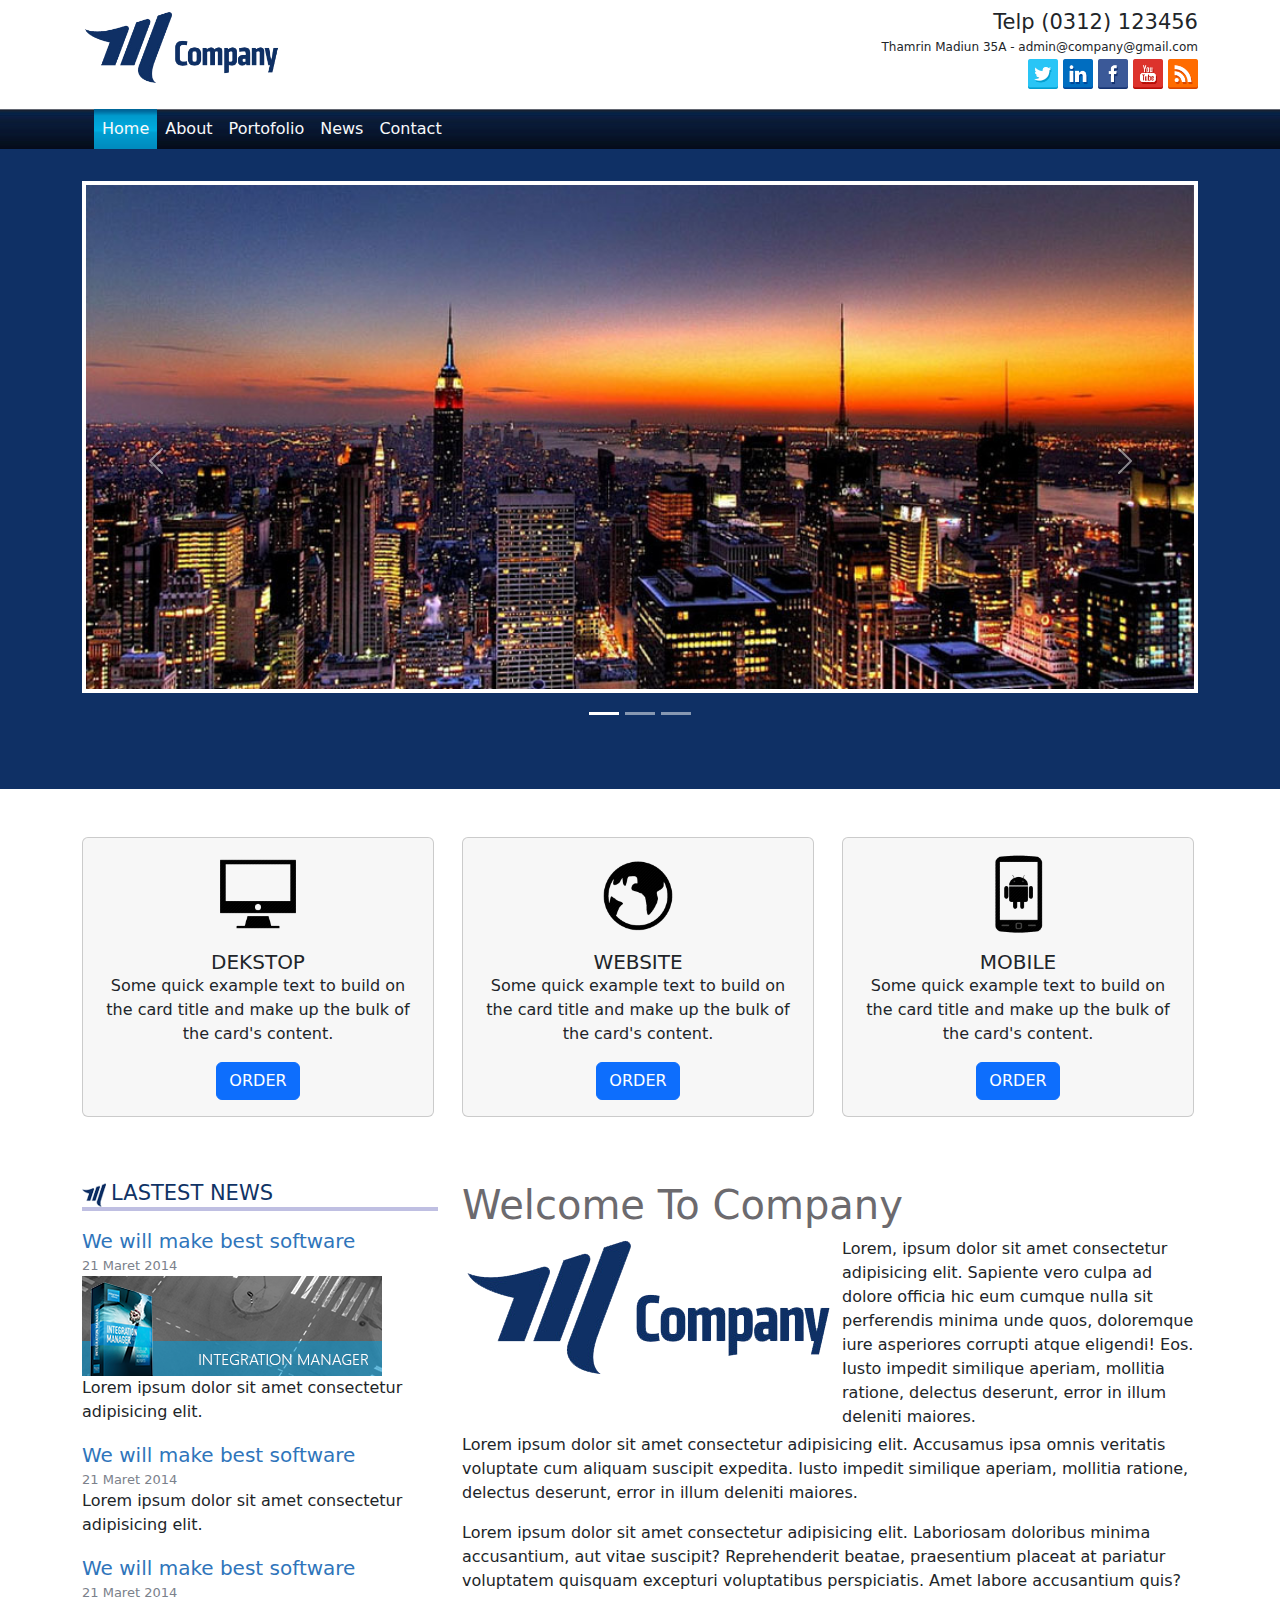
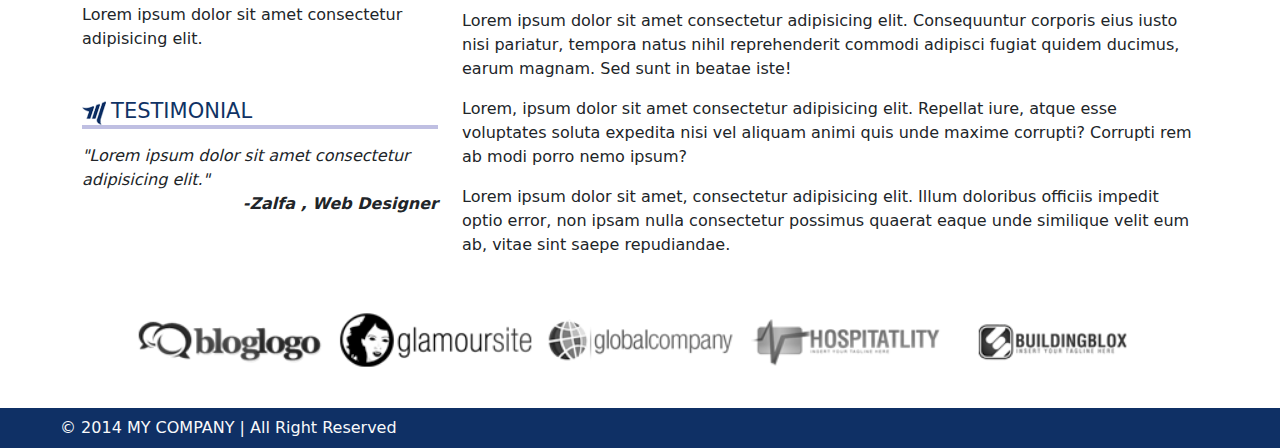
<file: index.html>
<!DOCTYPE html>
<html lang="en">
<head>
    <meta charset="UTF-8">
    <meta http-equiv="X-UA-Compatible" content="IE=edge">
    <meta name="viewport" content="width=device-width, initial-scale=1.0">
    <title>Homepage</title>

    <link rel="stylesheet" href="bootstrap-5.3.2-dist/css/bootstrap.min.css">
    <link rel="stylesheet" href="main.css">

</head>
<body>
    <div class="container">
        <div class="row">
            <div class="col-6">
                <img class="logo" src="images/logo.png" alt="Logo Perusahaan">
            </div>
            <div class="col-6 text-end">
                <div class="side-title">
                    <h3>Telp (0312) 123456</h3>
                    <p>Thamrin Madiun 35A - admin@company@gmail.com</p>
                    <div class="sosial-media">
                        <img src="images/twitter.png" alt="logo twitter">
                        <img src="images/linkedin.png" alt="logo linkedin">
                        <img src="images/facebook.png" alt="logo facebook">
                        <img src="images/youtube.png" alt="logo youtube">
                        <img src="images/rss.png" alt="logo rss">
                    </div>
                </div>
            </div>
        </div>
    </div>

    <div class="container-fluid px-0 navbar-custom">
        <div class="container">
            <div class="row">
                <div class="col-12">

                    <nav class="navbar navbar-expand-lg py-0">
                        <div class="container-fluid">
                          <div class="collapse navbar-collapse" id="navbarNav">
                            <ul class="navbar-nav">

                              <li class="nav-item active">
                                <a class="nav-link text-light" aria-current="page" href="index.html">Home</a>
                              </li>
                              <li class="nav-item">
                                <a class="nav-link text-light" aria-current="page" href="about.html">About</a>
                              </li>
                              <li class="nav-item">
                                <a class="nav-link text-light" aria-current="page" href="portofolio.html">Portofolio</a>
                              </li>
                              <li class="nav-item">
                                <a class="nav-link text-light" aria-current="page" href="news.html">News</a>
                              </li>
                              <li class="nav-item">
                                <a class="nav-link text-light" aria-current="page" href="contact.html">Contact</a>
                              </li>
                              
                            </ul>
                          </div>
                        </div>
                    </nav>

                </div>
            </div>
        </div>
    </div>

    <div class="container-fluid navy pt-3 pb-5">
      <div class="container slide mt-3">
        <div class="row">
  
          <div id="carouselExampleCaptions" class="carousel slide pb-5">
            <div class="carousel-indicators">
              <button type="button" data-bs-target="#carouselExampleCaptions" data-bs-slide-to="0" class="active" aria-current="true" aria-label="Slide 1"></button>
              <button type="button" data-bs-target="#carouselExampleCaptions" data-bs-slide-to="1" aria-label="Slide 2"></button>
              <button type="button" data-bs-target="#carouselExampleCaptions" data-bs-slide-to="2" aria-label="Slide 3"></button>
            </div>
            <div class="carousel-inner">
              <div class="carousel-item active">
                <img src="images/slide1.jpg" class="d-block w-100 border border-white border-4" alt="slide1">
              </div>
              <div class="carousel-item">
                <img src="images/slide2.jpg" class="d-block w-100 border border-white border-4" alt="slide2">
              </div>
              <div class="carousel-item">
                <img src="images/slide3.jpg" class="d-block w-100 border border-white border-4" alt="slide3">
              </div>
            </div>
            <button class="carousel-control-prev" type="button" data-bs-target="#carouselExampleCaptions" data-bs-slide="prev">
              <span class="carousel-control-prev-icon" aria-hidden="true"></span>
              <span class="visually-hidden">Previous</span>
            </button>
            <button class="carousel-control-next" type="button" data-bs-target="#carouselExampleCaptions" data-bs-slide="next">
              <span class="carousel-control-next-icon" aria-hidden="true"></span>
              <span class="visually-hidden">Next</span>
            </button>
          </div>
  
        </div>
      </div>
    </div>
    
    <div class="container mt-5 mb-3">
      <div class="row">
        <div class="col-4 text-center">
          <div class="card gray" style="width: 22rem;">
            <img src="images/desktop.png" class="card-img-top rounded mx-auto d-block mt-3 homepage" alt="dekstop">
            <div class="card-body">
              <h5 class="card-title mb-0 mt-0">DEKSTOP</h5>
              <p class="card-text">Some quick example text to build on the card title and make up the bulk of the card's content.</p>
              <a href="#" class="btn btn-primary">ORDER</a>
            </div>
          </div>
        </div>
        <div class="col-4 text-center">
          <div class="card gray" style="width: 22rem;">
            <img src="images/web.png" class="card-img-top rounded mx-auto d-block mt-3 homepage" alt="website">
            <div class="card-body">
              <h5 class="card-title mb-0 mt-0">WEBSITE</h5>
              <p class="card-text">Some quick example text to build on the card title and make up the bulk of the card's content.</p>
              <a href="#" class="btn btn-primary">ORDER</a>
            </div>
          </div>
        </div>
        <div class="col-4 text-center">
          <div class="card gray" style="width: 22rem;">
            <img src="images/mobile.png" class="card-img-top rounded mx-auto d-block mt-3 homepage" alt="mobile">
            <div class="card-body">
              <h5 class="card-title mb-0 mt-0">MOBILE</h5>
              <p class="card-text">Some quick example text to build on the card title and make up the bulk of the card's content.</p>
              <a href="#" class="btn btn-primary">ORDER</a>
            </div>
          </div>
        </div>
      </div>
    </div>

    <div class="container mt-5">
      <div class="row">
        <div class="col-4">
          <div class="side-title mt-3">
            <img class="logo-samping" src="images/com.png" alt="Logo">
            <h3 class="judul" style="display:inline;">LASTEST NEWS</h3>
            <hr class="garis">
          </div>

          <div class="news">
            <p class="title mb-0">We will make best software</p>
            <p class="subtitle mb-0">21 Maret 2014</p>
            <img src="images/thumb1.png" alt="">
            <p class="text">Lorem ipsum dolor sit amet consectetur adipisicing elit.</p>
          </div>

          <div class="news">
            <p class="title mb-0">We will make best software</p>
            <p class="subtitle mb-0">21 Maret 2014</p>
            <p class="text">Lorem ipsum dolor sit amet consectetur adipisicing elit.</p>
          </div>

          <div class="news">
            <p class="title mb-0">We will make best software</p>
            <p class="subtitle mb-0">21 Maret 2014</p>
            <p class="text">Lorem ipsum dolor sit amet consectetur adipisicing elit.</p>
          </div>

          <div class="side-title mt-5">
            <img class="logo-samping" src="images/com.png" alt="Logo">
            <h3 class="judul" style="display:inline;">TESTIMONIAL</h3>
            <hr class="garis">
          </div>

          <div>
            <p class="text fst-italic mb-0 fw-lighter">"Lorem ipsum dolor sit amet consectetur adipisicing elit."</p>
            <p class="fw-semibold text-end fst-italic">-Zalfa , Web Designer</p>
          </div>
        </div>

        <div class="col-8 mt-3">
          <h1 style="color: #6C6A6E;">Welcome To Company</h1>
          <div class="row">
            <div class="col-6">
              <img src="images/logo.png" alt="Logo Perusahaan">
            </div>
            <div class="col-6">
              <p class="mb-1">Lorem, ipsum dolor sit amet consectetur adipisicing elit. Sapiente vero culpa ad dolore officia hic eum cumque nulla sit perferendis minima unde quos, doloremque iure asperiores corrupti atque eligendi! Eos. Iusto impedit similique aperiam, mollitia ratione, delectus deserunt, error in illum deleniti maiores.</p>
            </div>
            <p>Lorem ipsum dolor sit amet consectetur adipisicing elit. Accusamus ipsa omnis veritatis voluptate cum aliquam suscipit expedita. Iusto impedit similique aperiam, mollitia ratione, delectus deserunt, error in illum deleniti maiores.</p>
            <p>Lorem ipsum dolor sit amet consectetur adipisicing elit. Laboriosam doloribus minima accusantium, aut vitae suscipit? Reprehenderit beatae, praesentium placeat at pariatur voluptatem quisquam excepturi voluptatibus perspiciatis. Amet labore accusantium quis?</p>
            <p>Lorem ipsum dolor sit amet consectetur adipisicing elit. Consequuntur corporis eius iusto nisi pariatur, tempora natus nihil reprehenderit commodi adipisci fugiat quidem ducimus, earum magnam. Sed sunt in beatae iste!</p>
            <p>Lorem, ipsum dolor sit amet consectetur adipisicing elit. Repellat iure, atque esse voluptates soluta expedita nisi vel aliquam animi quis unde maxime corrupti? Corrupti rem ab modi porro nemo ipsum?</p>
            <p>Lorem ipsum dolor sit amet, consectetur adipisicing elit. Illum doloribus officiis impedit optio error, non ipsam nulla consectetur possimus quaerat eaque unde similique velit eum ab, vitae sint saepe repudiandae.</p>
          </div>
        </div>
      </div>
    </div>

    <div class="container mt-4">
      <div class="row">
        <div class="col-12 text-center">
          <img src="images/client1.png" alt="klien1" class="klien">
          <img src="images/client2.png" alt="klien2" class="klien">
          <img src="images/client3.png" alt="klien3" class="klien">
          <img src="images/client4.png" alt="klien4" class="klien">
          <img src="images/client5.png" alt="klien5" class="klien">
        </div>
      </div>
    </div>

    <div class="container-fluid mt-4">
      <div class="row navy">
          <div class="col-12 text-light my-2 mx-5">&copy; 2014 MY COMPANY | All Right Reserved</div>
      </div>
    </div>

    <script src="bootstrap-5.3.2-dist/js/bootstrap.min.js"></script>
</body>
</html>
</file>
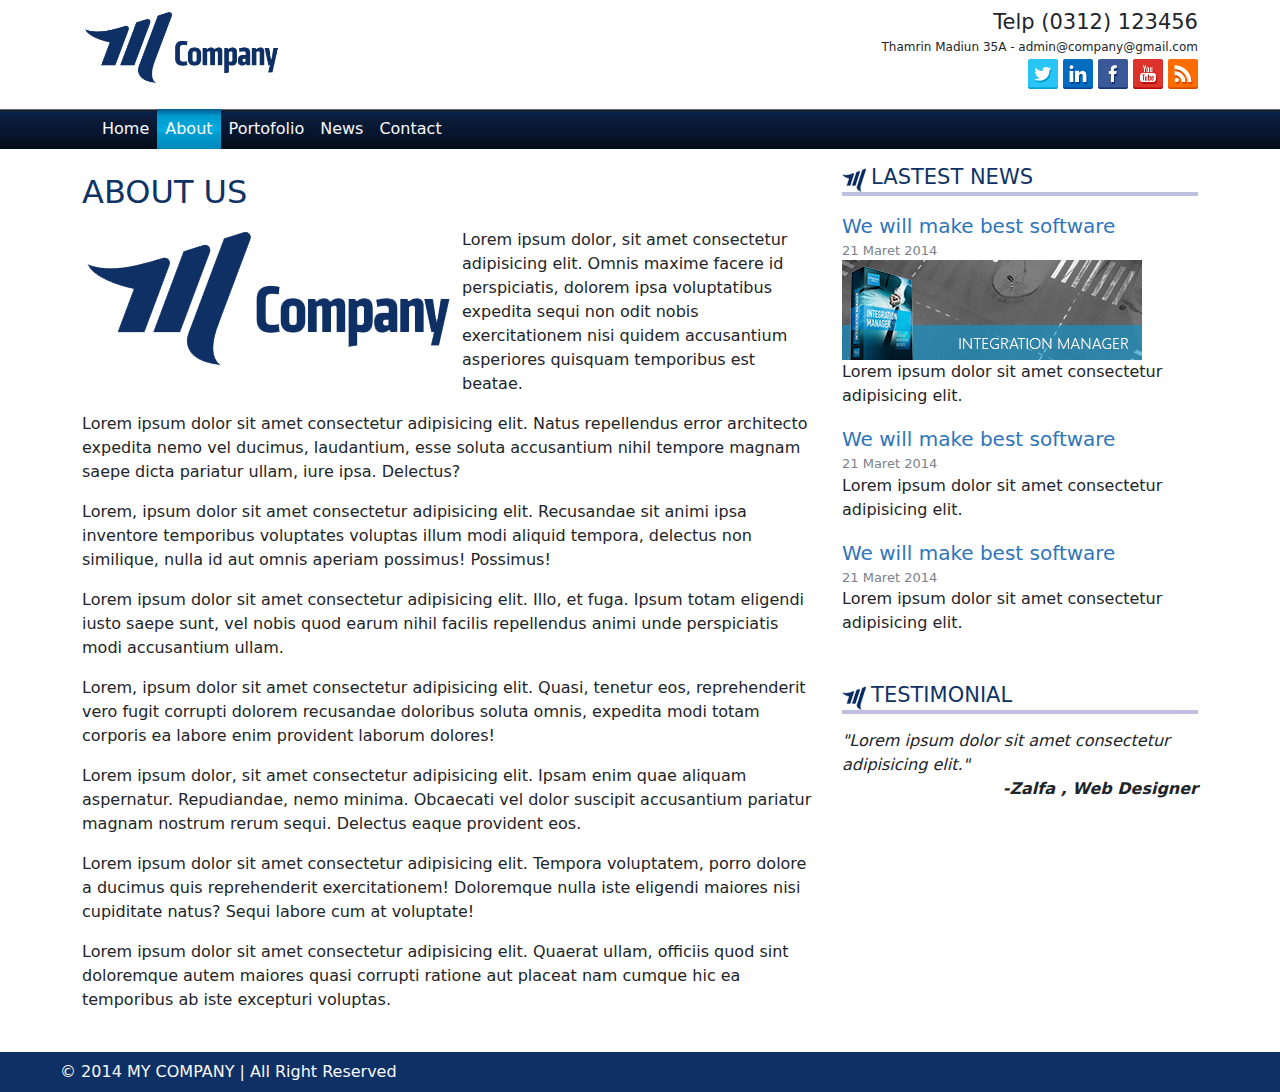
<file: about.html>
<!DOCTYPE html>
<html lang="en">
<head>
    <meta charset="UTF-8">
    <meta http-equiv="X-UA-Compatible" content="IE=edge">
    <meta name="viewport" content="width=device-width, initial-scale=1.0">
    <title>About</title>

    <link rel="stylesheet" href="bootstrap-5.3.2-dist/css/bootstrap.min.css">
    <link rel="stylesheet" href="main.css">

</head>
<body>
    <div class="container">
        <div class="row">
            <div class="col-6">
                <img class="logo" src="images/logo.png" alt="Logo Perusahaan">
            </div>
            <div class="col-6 text-end">
                <div class="side-title">
                    <h3>Telp (0312) 123456</h3>
                    <p>Thamrin Madiun 35A - admin@company@gmail.com</p>
                    <div class="sosial-media">
                        <img src="images/twitter.png" alt="logo twitter">
                        <img src="images/linkedin.png" alt="logo linkedin">
                        <img src="images/facebook.png" alt="logo facebook">
                        <img src="images/youtube.png" alt="logo youtube">
                        <img src="images/rss.png" alt="logo rss">
                    </div>
                </div>
            </div>
        </div>
    </div>

    <div class="container-fluid px-0 navbar-custom">
        <div class="container">
            <div class="row">
                <div class="col-12">

                    <nav class="navbar navbar-expand-lg py-0">
                        <div class="container-fluid">
                          <div class="collapse navbar-collapse" id="navbarNav">
                            <ul class="navbar-nav">

                              <li class="nav-item">
                                <a class="nav-link text-light" aria-current="page" href="index.html">Home</a>
                              </li>
                              <li class="nav-item active">
                                <a class="nav-link text-light" aria-current="page" href="about.html">About</a>
                              </li>
                              <li class="nav-item">
                                <a class="nav-link text-light" aria-current="page" href="portofolio.html">Portofolio</a>
                              </li>
                              <li class="nav-item">
                                <a class="nav-link text-light" aria-current="page" href="news.html">News</a>
                              </li>
                              <li class="nav-item">
                                <a class="nav-link text-light" aria-current="page" href="contact.html">Contact</a>
                              </li>
                              
                            </ul>
                          </div>
                        </div>
                    </nav>

                </div>
            </div>
        </div>
    </div>

    <div class="container">
      <div class="row">
        <div class="col-8 mt-4">
          <h2 class="judul">ABOUT US</h2>
          <div class="row mt-3">
            <div class="col-6">
              <img src="images/logo.png" alt="Logo Perusahaan">
            </div>
            <div class="col-6">
              <p>Lorem ipsum dolor, sit amet consectetur adipisicing elit. Omnis maxime facere id perspiciatis, dolorem ipsa voluptatibus expedita sequi non odit nobis exercitationem nisi quidem accusantium asperiores quisquam temporibus est beatae.</p>
            </div>
            <p>Lorem ipsum dolor sit amet consectetur adipisicing elit. Natus repellendus error architecto expedita nemo vel ducimus, laudantium, esse soluta accusantium nihil tempore magnam saepe dicta pariatur ullam, iure ipsa. Delectus?</p>
            <p>Lorem, ipsum dolor sit amet consectetur adipisicing elit. Recusandae sit animi ipsa inventore temporibus voluptates voluptas illum modi aliquid tempora, delectus non similique, nulla id aut omnis aperiam possimus! Possimus!</p>
            <p>Lorem ipsum dolor sit amet consectetur adipisicing elit. Illo, et fuga. Ipsum totam eligendi iusto saepe sunt, vel nobis quod earum nihil facilis repellendus animi unde perspiciatis modi accusantium ullam.</p>
            <p>Lorem, ipsum dolor sit amet consectetur adipisicing elit. Quasi, tenetur eos, reprehenderit vero fugit corrupti dolorem recusandae doloribus soluta omnis, expedita modi totam corporis ea labore enim provident laborum dolores!</p>
            <p>Lorem ipsum dolor, sit amet consectetur adipisicing elit. Ipsam enim quae aliquam aspernatur. Repudiandae, nemo minima. Obcaecati vel dolor suscipit accusantium pariatur magnam nostrum rerum sequi. Delectus eaque provident eos.</p>
            <p>Lorem ipsum dolor sit amet consectetur adipisicing elit. Tempora voluptatem, porro dolore a ducimus quis reprehenderit exercitationem! Doloremque nulla iste eligendi maiores nisi cupiditate natus? Sequi labore cum at voluptate!</p>
            <p>Lorem ipsum dolor sit amet consectetur adipisicing elit. Quaerat ullam, officiis quod sint doloremque autem maiores quasi corrupti ratione aut placeat nam cumque hic ea temporibus ab iste excepturi voluptas.</p>
          </div>
        </div>

        <div class="col-4">
          <div class="side-title mt-3">
            <img class="logo-samping" src="images/com.png" alt="Logo">
            <h3 class="judul" style="display:inline;">LASTEST NEWS</h3>
            <hr class="garis">
          </div>

          <div class="news">
            <p class="title mb-0">We will make best software</p>
            <p class="subtitle mb-0">21 Maret 2014</p>
            <img src="images/thumb1.png" alt="">
            <p class="text">Lorem ipsum dolor sit amet consectetur adipisicing elit.</p>
          </div>

          <div class="news">
            <p class="title mb-0">We will make best software</p>
            <p class="subtitle mb-0">21 Maret 2014</p>
            <p class="text">Lorem ipsum dolor sit amet consectetur adipisicing elit.</p>
          </div>

          <div class="news">
            <p class="title mb-0">We will make best software</p>
            <p class="subtitle mb-0">21 Maret 2014</p>
            <p class="text">Lorem ipsum dolor sit amet consectetur adipisicing elit.</p>
          </div>

          <div class="side-title mt-5">
            <img class="logo-samping" src="images/com.png" alt="Logo">
            <h3 class="judul" style="display:inline;">TESTIMONIAL</h3>
            <hr class="garis">
          </div>

          <div>
            <p class="text fst-italic mb-0 fw-lighter">"Lorem ipsum dolor sit amet consectetur adipisicing elit."</p>
            <p class="fw-semibold text-end fst-italic">-Zalfa , Web Designer</p>
          </div>
        </div>
        </div>
      </div>
    </div>

    <div class="container-fluid mt-4">
      <div class="row navy">
          <div class="col-12 text-light my-2 mx-5">&copy; 2014 MY COMPANY | All Right Reserved</div>
      </div>
    </div>

    <script src="bootstrap-5.3.2-dist/js/bootstrap.min.js"></script>
</body>
</html>
</file>
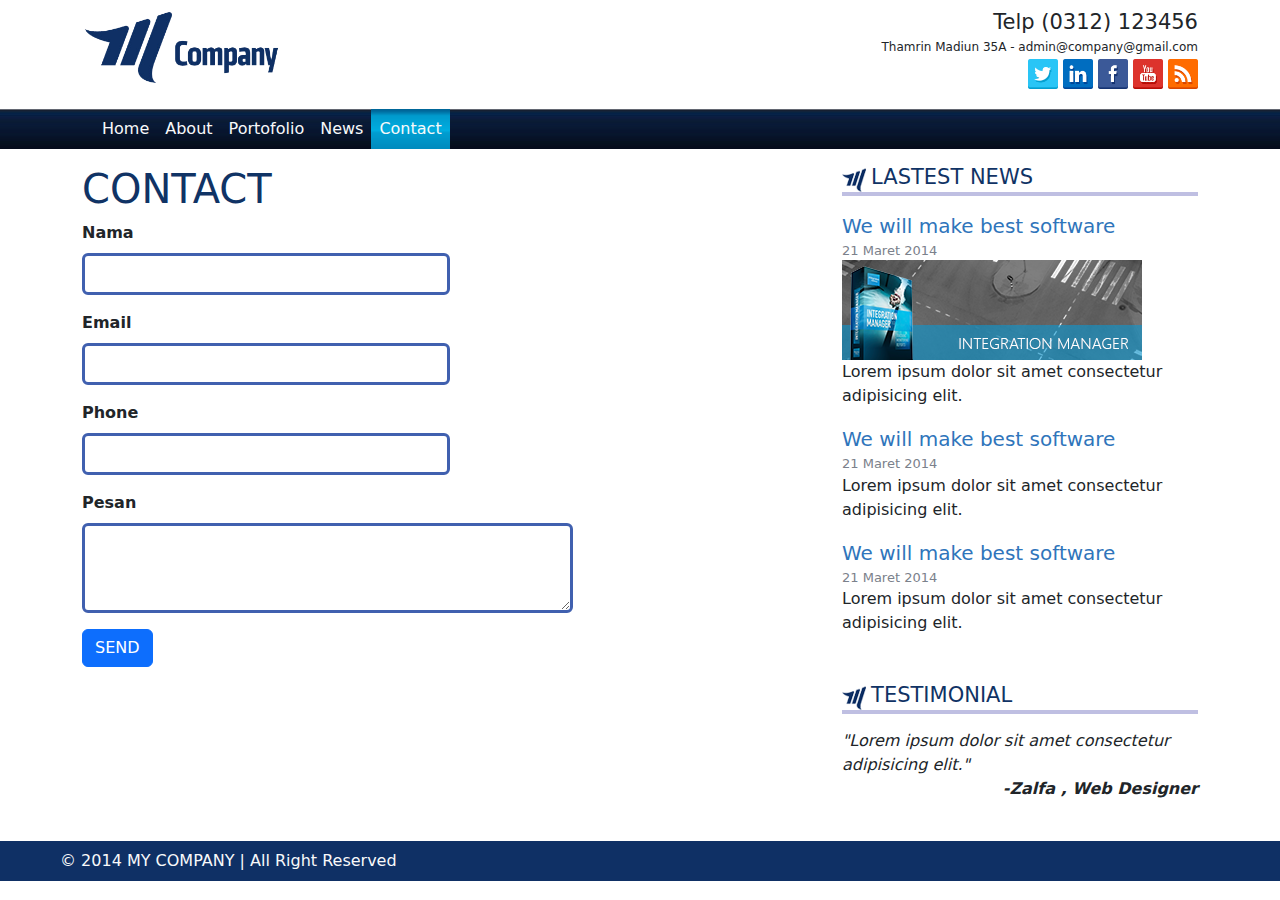
<file: contact.html>
<!DOCTYPE html>
<html lang="en">
<head>
    <meta charset="UTF-8">
    <meta http-equiv="X-UA-Compatible" content="IE=edge">
    <meta name="viewport" content="width=device-width, initial-scale=1.0">
    <title>Contact</title>

    <link rel="stylesheet" href="bootstrap-5.3.2-dist/css/bootstrap.min.css">
    <link rel="stylesheet" href="main.css">

</head>
<body>
    <div class="container">
        <div class="row">
            <div class="col-6">
                <img class="logo" src="images/logo.png" alt="Logo Perusahaan">
            </div>
            <div class="col-6 text-end">
                <div class="side-title">
                    <h3>Telp (0312) 123456</h3>
                    <p>Thamrin Madiun 35A - admin@company@gmail.com</p>
                    <div class="sosial-media">
                        <img src="images/twitter.png" alt="logo twitter">
                        <img src="images/linkedin.png" alt="logo linkedin">
                        <img src="images/facebook.png" alt="logo facebook">
                        <img src="images/youtube.png" alt="logo youtube">
                        <img src="images/rss.png" alt="logo rss">
                    </div>
                </div>
            </div>
        </div>
    </div>

    <div class="container-fluid px-0 navbar-custom">
        <div class="container">
            <div class="row">
                <div class="col-12">

                    <nav class="navbar navbar-expand-lg py-0">
                        <div class="container-fluid">
                          <div class="collapse navbar-collapse" id="navbarNav">
                            <ul class="navbar-nav">

                              <li class="nav-item">
                                <a class="nav-link text-light" aria-current="page" href="index.html">Home</a>
                              </li>
                              <li class="nav-item">
                                <a class="nav-link text-light" aria-current="page" href="about.html">About</a>
                              </li>
                              <li class="nav-item">
                                <a class="nav-link text-light" aria-current="page" href="portofolio.html">Portofolio</a>
                              </li>
                              <li class="nav-item">
                                <a class="nav-link text-light" aria-current="page" href="news.html">News</a>
                              </li>
                              <li class="nav-item active">
                                <a class="nav-link text-light" aria-current="page" href="contact.html">Contact</a>
                              </li>
                              
                            </ul>
                          </div>
                        </div>
                    </nav>

                </div>
            </div>
        </div>
    </div>

    <div class="container">
      <div class="row">
        <div class="col-8 mt-3">
          <h1 class="judul">CONTACT</h1>
          <div class="mb-3 col-md-6">
            <label for="exampleFormControlInput1" class="form-label fw-bold">Nama</label>
            <input type="text" class="form-control form" id="exampleFormControlInput1">
          </div>
          <div class="mb-3 col-md-6">
            <label for="exampleFormControlInput1" class="form-label fw-bold">Email</label>
            <input type="email" class="form-control form" id="exampleFormControlInput1">
          </div>
          <div class="mb-3 col-md-6">
            <label for="exampleFormControlInput1" class="form-label fw-bold">Phone</label>
            <input type="tel" class="form-control form" id="exampleFormControlInput1">
          </div>
          <div class="mb-3 col-md-8">
            <label for="exampleFormControlTextarea1" class="form-label fw-bold">Pesan</label>
            <textarea class="form-control form" id="exampleFormControlTextarea1" rows="3"></textarea>
          </div>
          <button type="submit" class="btn btn-primary">SEND</button>
        </div>

        <div class="col-4">
          <div class="side-title mt-3">
            <img class="logo-samping" src="images/com.png" alt="Logo">
            <h3 class="judul" style="display:inline;">LASTEST NEWS</h3>
            <hr class="garis">
          </div>

          <div class="news">
            <p class="title mb-0">We will make best software</p>
            <p class="subtitle mb-0">21 Maret 2014</p>
            <img src="images/thumb1.png" alt="">
            <p class="text">Lorem ipsum dolor sit amet consectetur adipisicing elit.</p>
          </div>

          <div class="news">
            <p class="title mb-0">We will make best software</p>
            <p class="subtitle mb-0">21 Maret 2014</p>
            <p class="text">Lorem ipsum dolor sit amet consectetur adipisicing elit.</p>
          </div>

          <div class="news">
            <p class="title mb-0">We will make best software</p>
            <p class="subtitle mb-0">21 Maret 2014</p>
            <p class="text">Lorem ipsum dolor sit amet consectetur adipisicing elit.</p>
          </div>

          <div class="side-title mt-5">
            <img class="logo-samping" src="images/com.png" alt="Logo">
            <h3 class="judul" style="display:inline;">TESTIMONIAL</h3>
            <hr class="garis">
          </div>

          <div>
            <p class="text fst-italic mb-0 fw-lighter">"Lorem ipsum dolor sit amet consectetur adipisicing elit."</p>
            <p class="fw-semibold text-end fst-italic">-Zalfa , Web Designer</p>
          </div>
        </div>
      </div>
    </div>

    <div class="container-fluid mt-4">
      <div class="row navy">
          <div class="col-12 text-light my-2 mx-5">&copy; 2014 MY COMPANY | All Right Reserved</div>
      </div>
    </div>

    <script src="bootstrap-5.3.2-dist/js/bootstrap.min.js"></script>
</body>
</html>
</file>
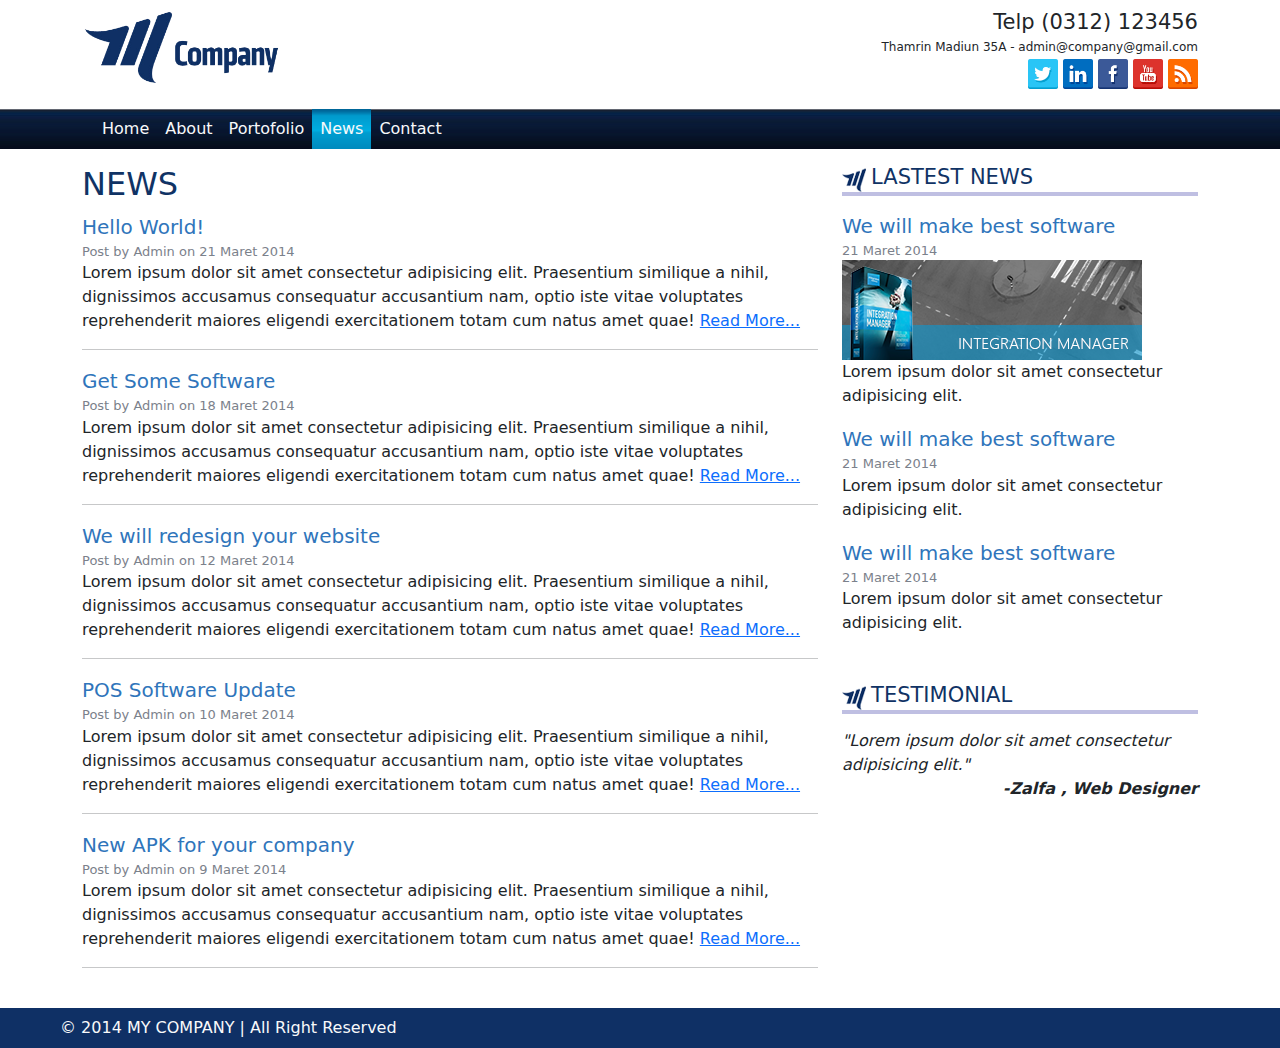
<file: news.html>
<!DOCTYPE html>
<html lang="en">
<head>
    <meta charset="UTF-8">
    <meta http-equiv="X-UA-Compatible" content="IE=edge">
    <meta name="viewport" content="width=device-width, initial-scale=1.0">
    <title>News</title>

    <link rel="stylesheet" href="bootstrap-5.3.2-dist/css/bootstrap.min.css">
    <link rel="stylesheet" href="main.css">

</head>
<body>
    <div class="container">
        <div class="row">
            <div class="col-6">
                <img class="logo" src="images/logo.png" alt="Logo Perusahaan">
            </div>
            <div class="col-6 text-end">
                <div class="side-title">
                    <h3>Telp (0312) 123456</h3>
                    <p>Thamrin Madiun 35A - admin@company@gmail.com</p>
                    <div class="sosial-media">
                        <img src="images/twitter.png" alt="logo twitter">
                        <img src="images/linkedin.png" alt="logo linkedin">
                        <img src="images/facebook.png" alt="logo facebook">
                        <img src="images/youtube.png" alt="logo youtube">
                        <img src="images/rss.png" alt="logo rss">
                    </div>
                </div>
            </div>
        </div>
    </div>

    <div class="container-fluid px-0 navbar-custom">
        <div class="container">
            <div class="row">
                <div class="col-12">

                    <nav class="navbar navbar-expand-lg py-0">
                        <div class="container-fluid">
                          <div class="collapse navbar-collapse" id="navbarNav">
                            <ul class="navbar-nav">

                              <li class="nav-item">
                                <a class="nav-link text-light" aria-current="page" href="index.html">Home</a>
                              </li>
                              <li class="nav-item">
                                <a class="nav-link text-light" aria-current="page" href="about.html">About</a>
                              </li>
                              <li class="nav-item">
                                <a class="nav-link text-light" aria-current="page" href="portofolio.html">Portofolio</a>
                              </li>
                              <li class="nav-item active">
                                <a class="nav-link text-light" aria-current="page" href="news.html">News</a>
                              </li>
                              <li class="nav-item">
                                <a class="nav-link text-light" aria-current="page" href="contact.html">Contact</a>
                              </li>
                              
                            </ul>
                          </div>
                        </div>
                    </nav>

                </div>
            </div>
        </div>
    </div>

    <div class="container">
        <div class="row">
            <div class="col-8">
                <h2 class="judul mt-3">NEWS</h2>

                <div class="news">
                    <p class="title mb-0">Hello World!</p>
                    <p class="subtitle mb-0">Post by Admin on 21 Maret 2014</p>
                    <p class="text">Lorem ipsum dolor sit amet consectetur adipisicing elit. Praesentium similique a nihil, dignissimos accusamus consequatur accusantium nam, optio iste vitae voluptates reprehenderit maiores eligendi exercitationem totam cum natus amet quae!
                        <a href="#">Read More...</a>
                    </p>
                    <hr>
                </div>

                <div class="news">
                    <p class="title mb-0">Get Some Software</p>
                    <p class="subtitle mb-0">Post by Admin on 18 Maret 2014</p>
                    <p class="text">Lorem ipsum dolor sit amet consectetur adipisicing elit. Praesentium similique a nihil, dignissimos accusamus consequatur accusantium nam, optio iste vitae voluptates reprehenderit maiores eligendi exercitationem totam cum natus amet quae!
                        <a href="#">Read More...</a>
                    </p>
                    <hr>
                </div>

                <div class="news">
                    <p class="title mb-0">We will redesign your website</p>
                    <p class="subtitle mb-0">Post by Admin on 12 Maret 2014</p>
                    <p class="text">Lorem ipsum dolor sit amet consectetur adipisicing elit. Praesentium similique a nihil, dignissimos accusamus consequatur accusantium nam, optio iste vitae voluptates reprehenderit maiores eligendi exercitationem totam cum natus amet quae!
                        <a href="#">Read More...</a>
                    </p>
                    <hr>
                </div>

                <div class="news">
                    <p class="title mb-0">POS Software Update</p>
                    <p class="subtitle mb-0">Post by Admin on 10 Maret 2014</p>
                    <p class="text">Lorem ipsum dolor sit amet consectetur adipisicing elit. Praesentium similique a nihil, dignissimos accusamus consequatur accusantium nam, optio iste vitae voluptates reprehenderit maiores eligendi exercitationem totam cum natus amet quae!
                        <a href="#">Read More...</a>
                    </p>
                    <hr>
                </div>

                <div class="news">
                    <p class="title mb-0">New APK for your company</p>
                    <p class="subtitle mb-0">Post by Admin on 9 Maret 2014</p>
                    <p class="text">Lorem ipsum dolor sit amet consectetur adipisicing elit. Praesentium similique a nihil, dignissimos accusamus consequatur accusantium nam, optio iste vitae voluptates reprehenderit maiores eligendi exercitationem totam cum natus amet quae!
                        <a href="#">Read More...</a>
                    </p>
                    <hr>
                </div>

            </div>

            <div class="col-4">
                <div class="side-title mt-3">
                  <img class="logo-samping" src="images/com.png" alt="Logo">
                  <h3 class="judul" style="display:inline;">LASTEST NEWS</h3>
                  <hr class="garis">
                </div>
      
                <div class="news">
                  <p class="title mb-0">We will make best software</p>
                  <p class="subtitle mb-0">21 Maret 2014</p>
                  <img src="images/thumb1.png" alt="">
                  <p class="text">Lorem ipsum dolor sit amet consectetur adipisicing elit.</p>
                </div>
      
                <div class="news">
                  <p class="title mb-0">We will make best software</p>
                  <p class="subtitle mb-0">21 Maret 2014</p>
                  <p class="text">Lorem ipsum dolor sit amet consectetur adipisicing elit.</p>
                </div>
      
                <div class="news">
                  <p class="title mb-0">We will make best software</p>
                  <p class="subtitle mb-0">21 Maret 2014</p>
                  <p class="text">Lorem ipsum dolor sit amet consectetur adipisicing elit.</p>
                </div>
      
                <div class="side-title mt-5">
                  <img class="logo-samping" src="images/com.png" alt="Logo">
                  <h3 class="judul" style="display:inline;">TESTIMONIAL</h3>
                  <hr class="garis">
                </div>
      
                <div>
                  <p class="text fst-italic mb-0 fw-lighter">"Lorem ipsum dolor sit amet consectetur adipisicing elit."</p>
                  <p class="fw-semibold text-end fst-italic">-Zalfa , Web Designer</p>
                </div>
              </div>
        </div>
    </div>

    <div class="container-fluid mt-4">
        <div class="row navy">
            <div class="col-12 text-light my-2 mx-5">&copy; 2014 MY COMPANY | All Right Reserved</div>
        </div>
    </div>

    <script src="bootstrap-5.3.2-dist/js/bootstrap.min.js"></script>
</body>
</html>
</file>
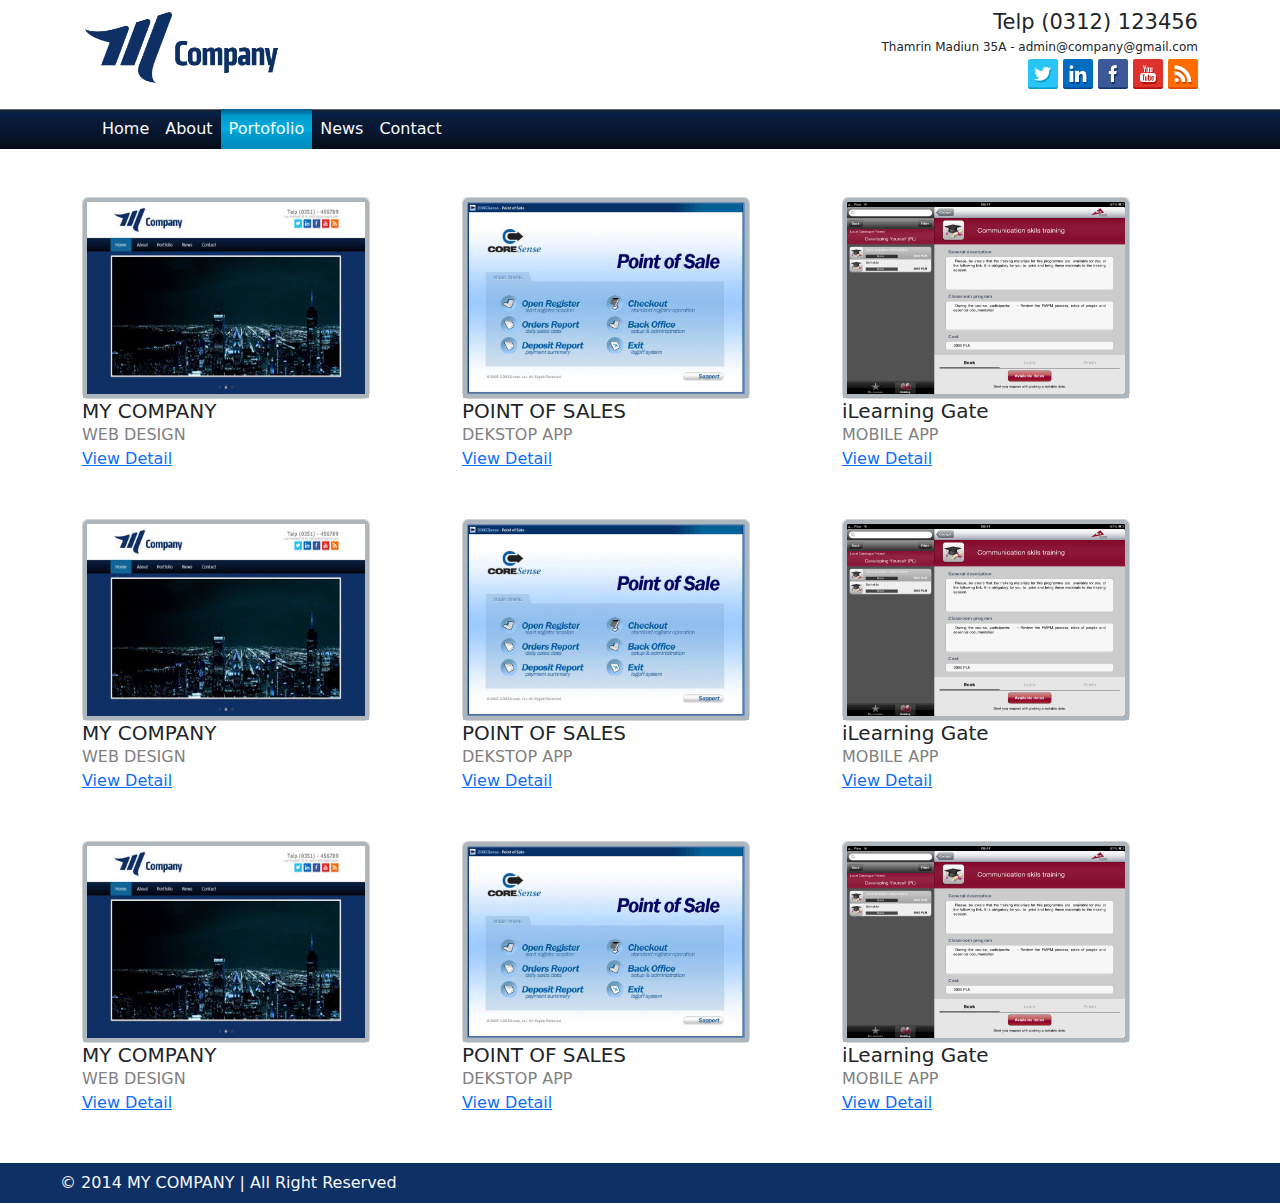
<file: portofolio.html>
<!DOCTYPE html>
<html lang="en">
<head>
    <meta charset="UTF-8">
    <meta http-equiv="X-UA-Compatible" content="IE=edge">
    <meta name="viewport" content="width=device-width, initial-scale=1.0">
    <title>Portofolio</title>

    <link rel="stylesheet" href="bootstrap-5.3.2-dist/css/bootstrap.min.css">
    <link rel="stylesheet" href="main.css">

</head>
<body>
    <div class="container">
        <div class="row">
            <div class="col-6">
                <img class="logo" src="images/logo.png" alt="Logo Perusahaan">
            </div>
            <div class="col-6 text-end">
                <div class="side-title">
                    <h3>Telp (0312) 123456</h3>
                    <p>Thamrin Madiun 35A - admin@company@gmail.com</p>
                    <div class="sosial-media">
                        <img src="images/twitter.png" alt="logo twitter">
                        <img src="images/linkedin.png" alt="logo linkedin">
                        <img src="images/facebook.png" alt="logo facebook">
                        <img src="images/youtube.png" alt="logo youtube">
                        <img src="images/rss.png" alt="logo rss">
                    </div>
                </div>
            </div>
        </div>
    </div>

    <div class="container-fluid px-0 navbar-custom">
        <div class="container">
            <div class="row">
                <div class="col-12">

                    <nav class="navbar navbar-expand-lg py-0">
                        <div class="container-fluid">
                          <div class="collapse navbar-collapse" id="navbarNav">
                            <ul class="navbar-nav">

                              <li class="nav-item">
                                <a class="nav-link text-light" aria-current="page" href="index.html">Home</a>
                              </li>
                              <li class="nav-item">
                                <a class="nav-link text-light" aria-current="page" href="about.html">About</a>
                              </li>
                              <li class="nav-item active">
                                <a class="nav-link text-light" aria-current="page" href="portofolio.html">Portofolio</a>
                              </li>
                              <li class="nav-item">
                                <a class="nav-link text-light" aria-current="page" href="news.html">News</a>
                              </li>
                              <li class="nav-item">
                                <a class="nav-link text-light" aria-current="page" href="contact.html">Contact</a>
                              </li>
                              
                            </ul>
                          </div>
                        </div>
                    </nav>

                </div>
            </div>
        </div>
    </div>

    <div class="container mt-5">
      <div class="row">
        <div class="col-4">
          <div class="card" style="width: 18rem;">
            <img src="images/portfolio1.jpg" class="card-img-top portofolio border border-4 border-dark-subtle" alt="...">
          </div>
            <h5 class="card-title">MY COMPANY</h5>
            <p class="card-text mb-0" style="color: gray;">WEB DESIGN</p>
            <a href="#">View Detail</a>
        </div>

        <div class="col-4">
          <div class="card" style="width: 18rem;">
            <img src="images/portfolio2.jpg" class="card-img-top portofolio border border-4 border-dark-subtle" alt="...">
          </div>
          <h5 class="card-title">POINT OF SALES</h5>
              <p class="card-text mb-0" style="color: gray;">DEKSTOP APP</p>
              <a href="#">View Detail</a>
        </div>

        <div class="col-4">
          <div class="card" style="width: 18rem;">
            <img src="images/portfolio3.jpg" class="card-img-top portofolio border border-4 border-dark-subtle" alt="...">
          </div>
          <h5 class="card-title">iLearning Gate</h5>
              <p class="card-text mb-0" style="color: gray;">MOBILE APP</p>
              <a href="#">View Detail</a>
        </div>
      </div>
    </div>

    <div class="container mt-5">
      <div class="row">
        <div class="col-4">
          <div class="card" style="width: 18rem;">
            <img src="images/portfolio1.jpg" class="card-img-top portofolio border border-4 border-dark-subtle" alt="...">
          </div>
            <h5 class="card-title">MY COMPANY</h5>
            <p class="card-text mb-0" style="color: gray;">WEB DESIGN</p>
            <a href="#">View Detail</a>
        </div>

        <div class="col-4">
          <div class="card" style="width: 18rem;">
            <img src="images/portfolio2.jpg" class="card-img-top portofolio border border-4 border-dark-subtle" alt="...">
          </div>
          <h5 class="card-title">POINT OF SALES</h5>
              <p class="card-text mb-0" style="color: gray;">DEKSTOP APP</p>
              <a href="#">View Detail</a>
        </div>

        <div class="col-4">
          <div class="card" style="width: 18rem;">
            <img src="images/portfolio3.jpg" class="card-img-top portofolio border border-4 border-dark-subtle" alt="...">
          </div>
          <h5 class="card-title">iLearning Gate</h5>
              <p class="card-text mb-0" style="color: gray;">MOBILE APP</p>
              <a href="#">View Detail</a>
        </div>
      </div>
    </div>

    <div class="container mt-5">
      <div class="row">
        <div class="col-4">
          <div class="card" style="width: 18rem;">
            <img src="images/portfolio1.jpg" class="card-img-top portofolio border border-4 border-dark-subtle" alt="...">
          </div>
            <h5 class="card-title">MY COMPANY</h5>
            <p class="card-text mb-0" style="color: gray;">WEB DESIGN</p>
            <a href="#">View Detail</a>
        </div>

        <div class="col-4">
          <div class="card" style="width: 18rem;">
            <img src="images/portfolio2.jpg" class="card-img-top portofolio border border-4 border-dark-subtle" alt="...">
          </div>
          <h5 class="card-title">POINT OF SALES</h5>
              <p class="card-text mb-0" style="color: gray;">DEKSTOP APP</p>
              <a href="#">View Detail</a>
        </div>

        <div class="col-4">
          <div class="card" style="width: 18rem;">
            <img src="images/portfolio3.jpg" class="card-img-top portofolio border border-4 border-dark-subtle" alt="...">
          </div>
          <h5 class="card-title">iLearning Gate</h5>
              <p class="card-text mb-0" style="color: gray;">MOBILE APP</p>
              <a href="#">View Detail</a>
        </div>
      </div>
    </div>

    <div class="container-fluid mt-5">
      <div class="row navy">
          <div class="col-12 text-light my-2 mx-5">&copy; 2014 MY COMPANY | All Right Reserved</div>
      </div>
    </div>

    <script src="bootstrap-5.3.2-dist/js/bootstrap.min.js"></script>
</body>
</html>
</file>
<file: main.css>
.logo {
    width: 200px;
    height: auto;
    margin-top: 10px;
}

.side-title > h3 {
    font-size: 21px;
    margin-top: 10px;
    margin-bottom: 3px;
}

.side-title > p {
    font-size: 12px;
    margin-bottom: 3px;
}

.sosial-media > img {
    width: 30px;
    height: auto;
    margin-bottom: 20px;
}

.navbar-custom {
    background-image: url(images/bg-menu.jpg);
}

li.active {
    background-image: url(images/bg-menu-hover.png);
}

.judul {
    color:#103365;

}

.news > .title {
    color: #2f75bb;
    font-size: 20px;
}

.news > .subtitle {
    color: #7B818B;
    font-size: 13px;
}

.navy {
    background-color: #0F3065;
}

.slide {
    height: 100%;
    width: 1500px;
}

.homepage {
    height: auto;
    width: 80px;
}

.klien {
    height: auto;
    width: 200px;
}

.portofolio {
    height: 200px;
    width: auto;
}

.gray {
    background-color: #F7F7F7;
}

.form {
    border: 3px solid #4060af;
}

.garis {
    margin-top: 0px;
    margin-bottom: 15px;
    color: #123368;
    border: 2px solid darkblue;
}
</file>
